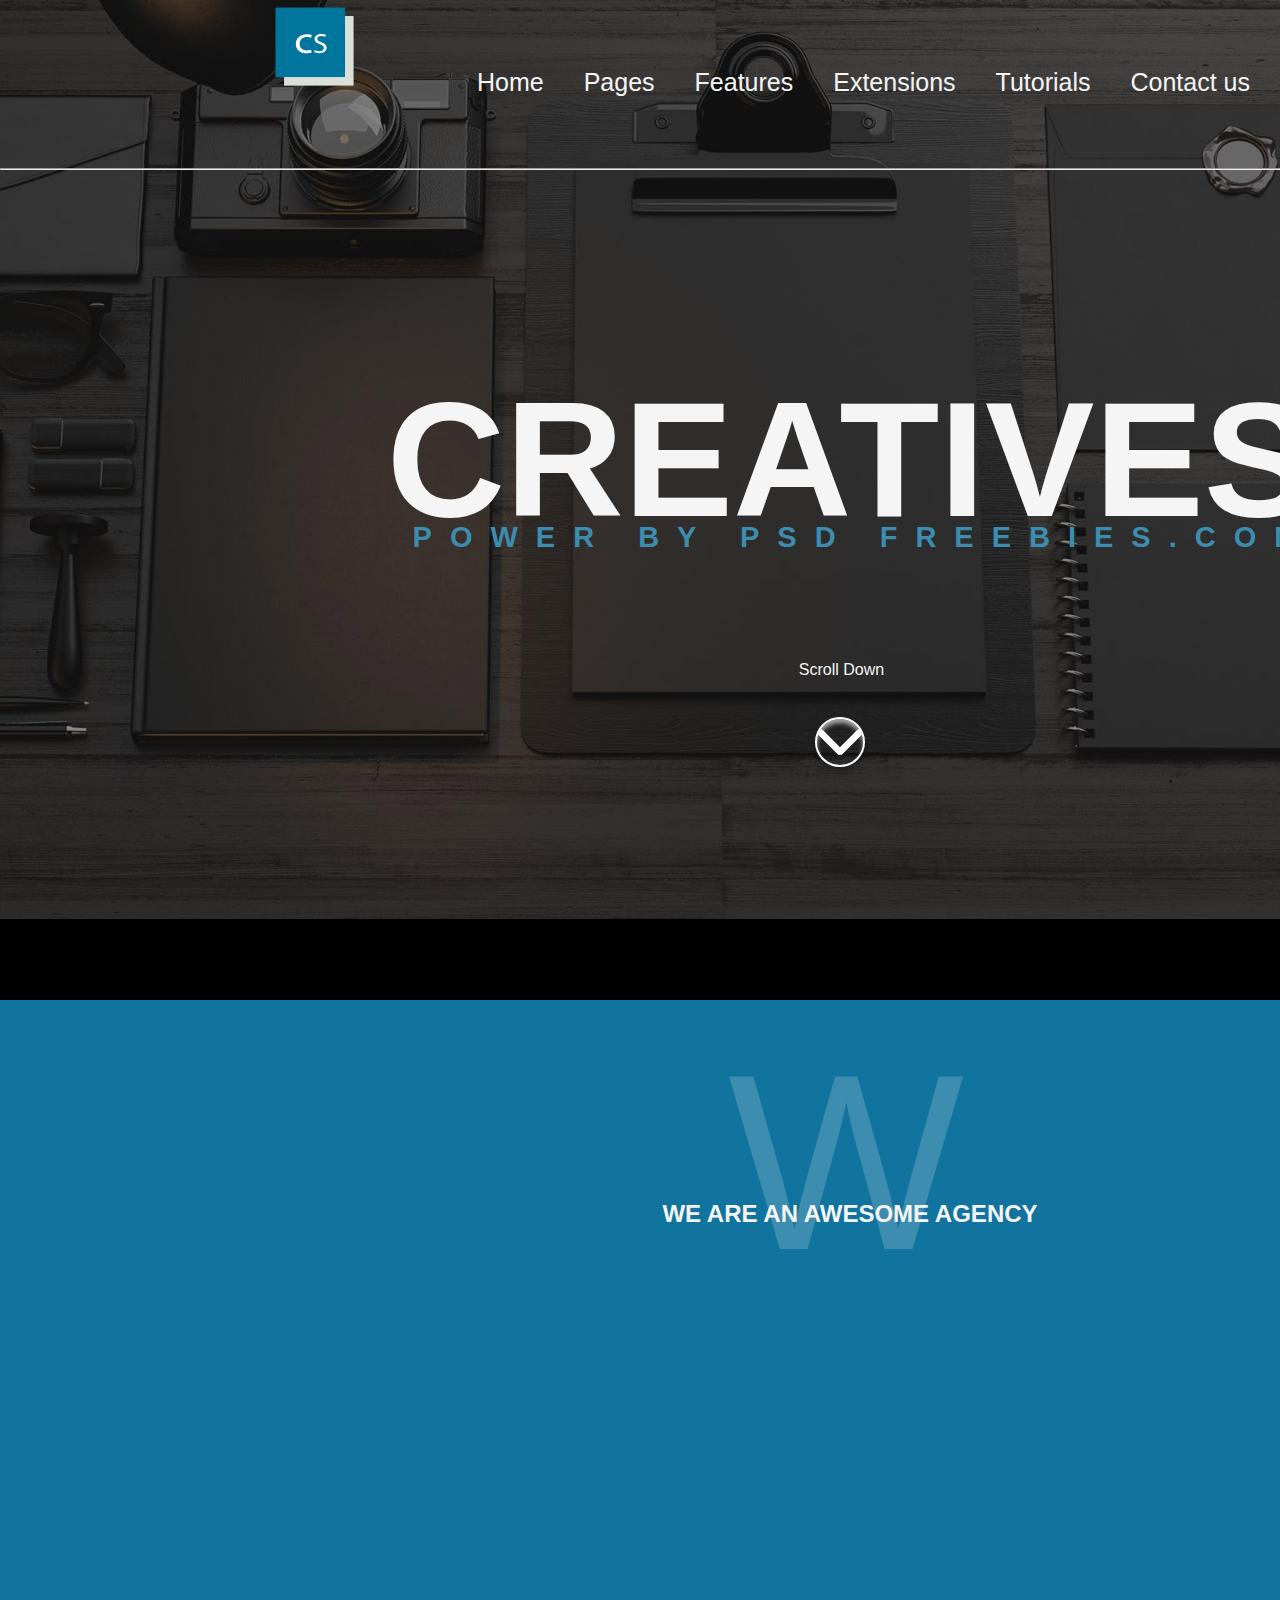
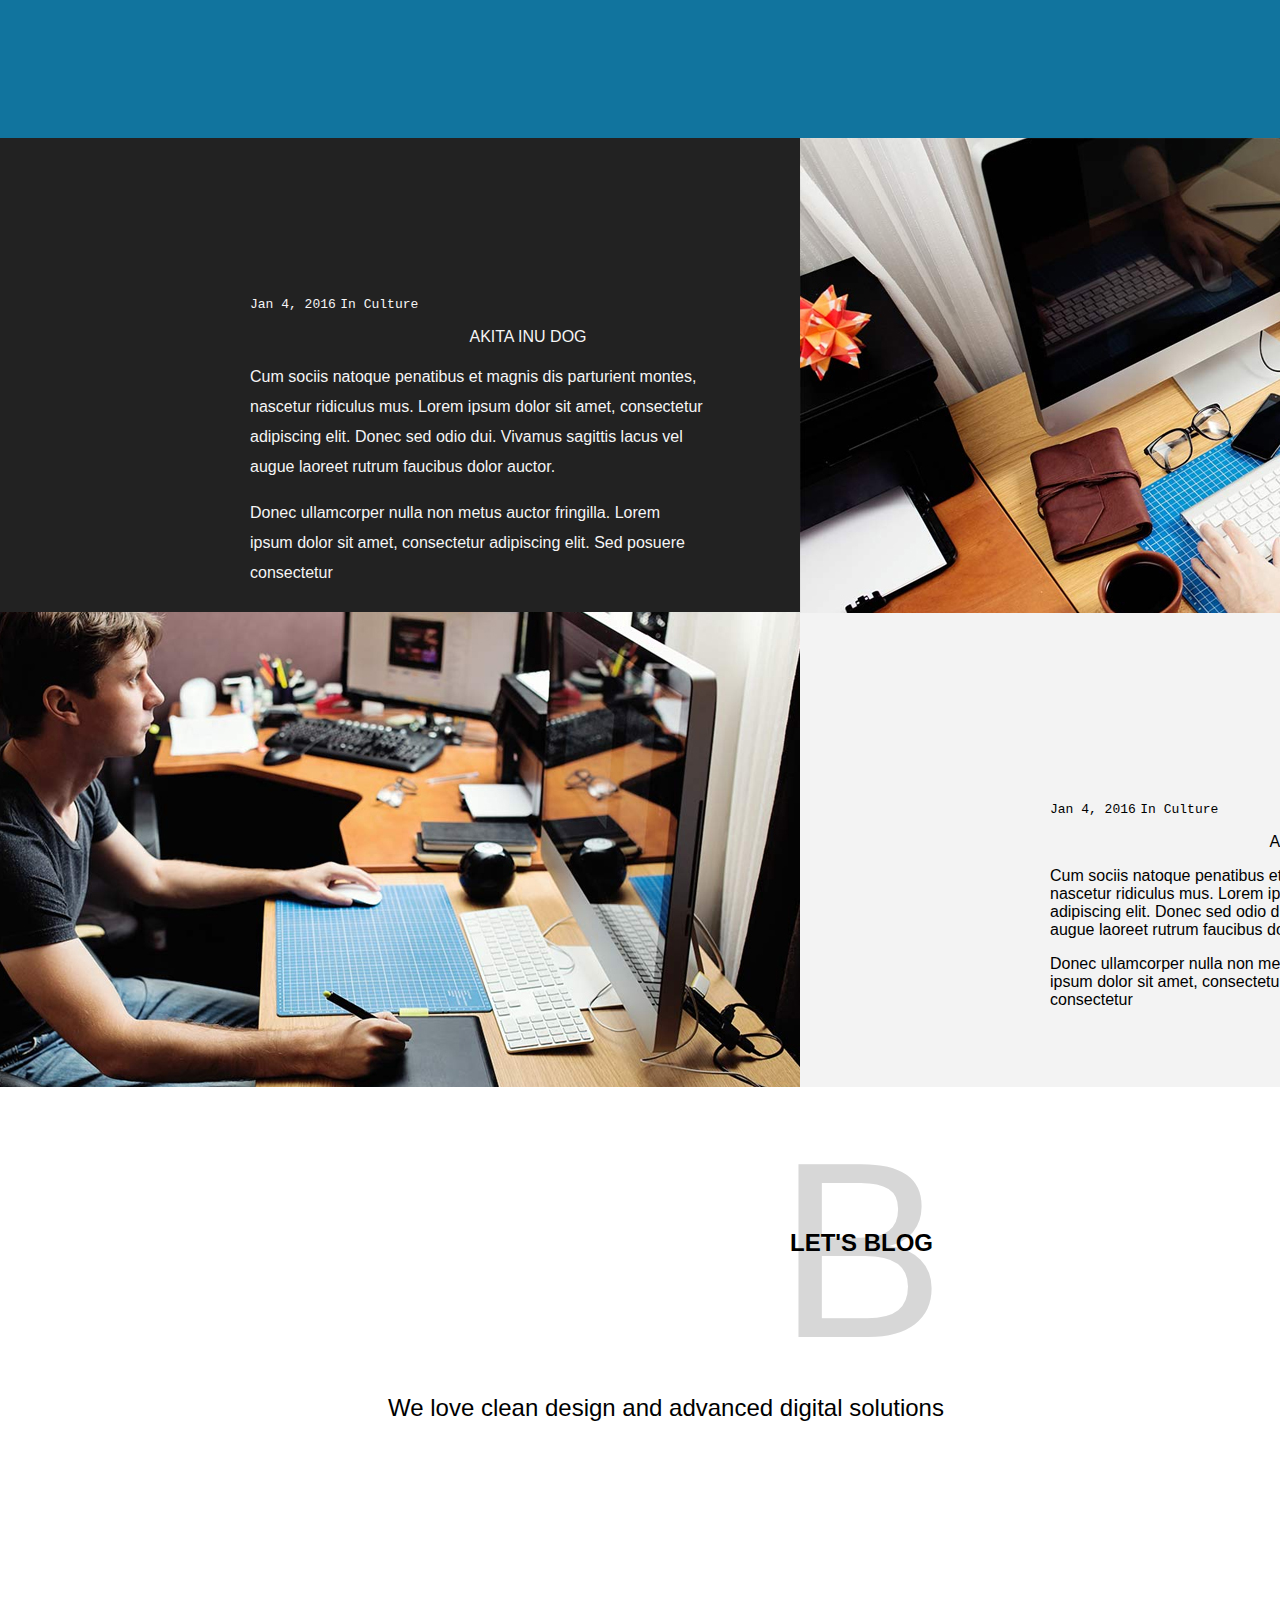
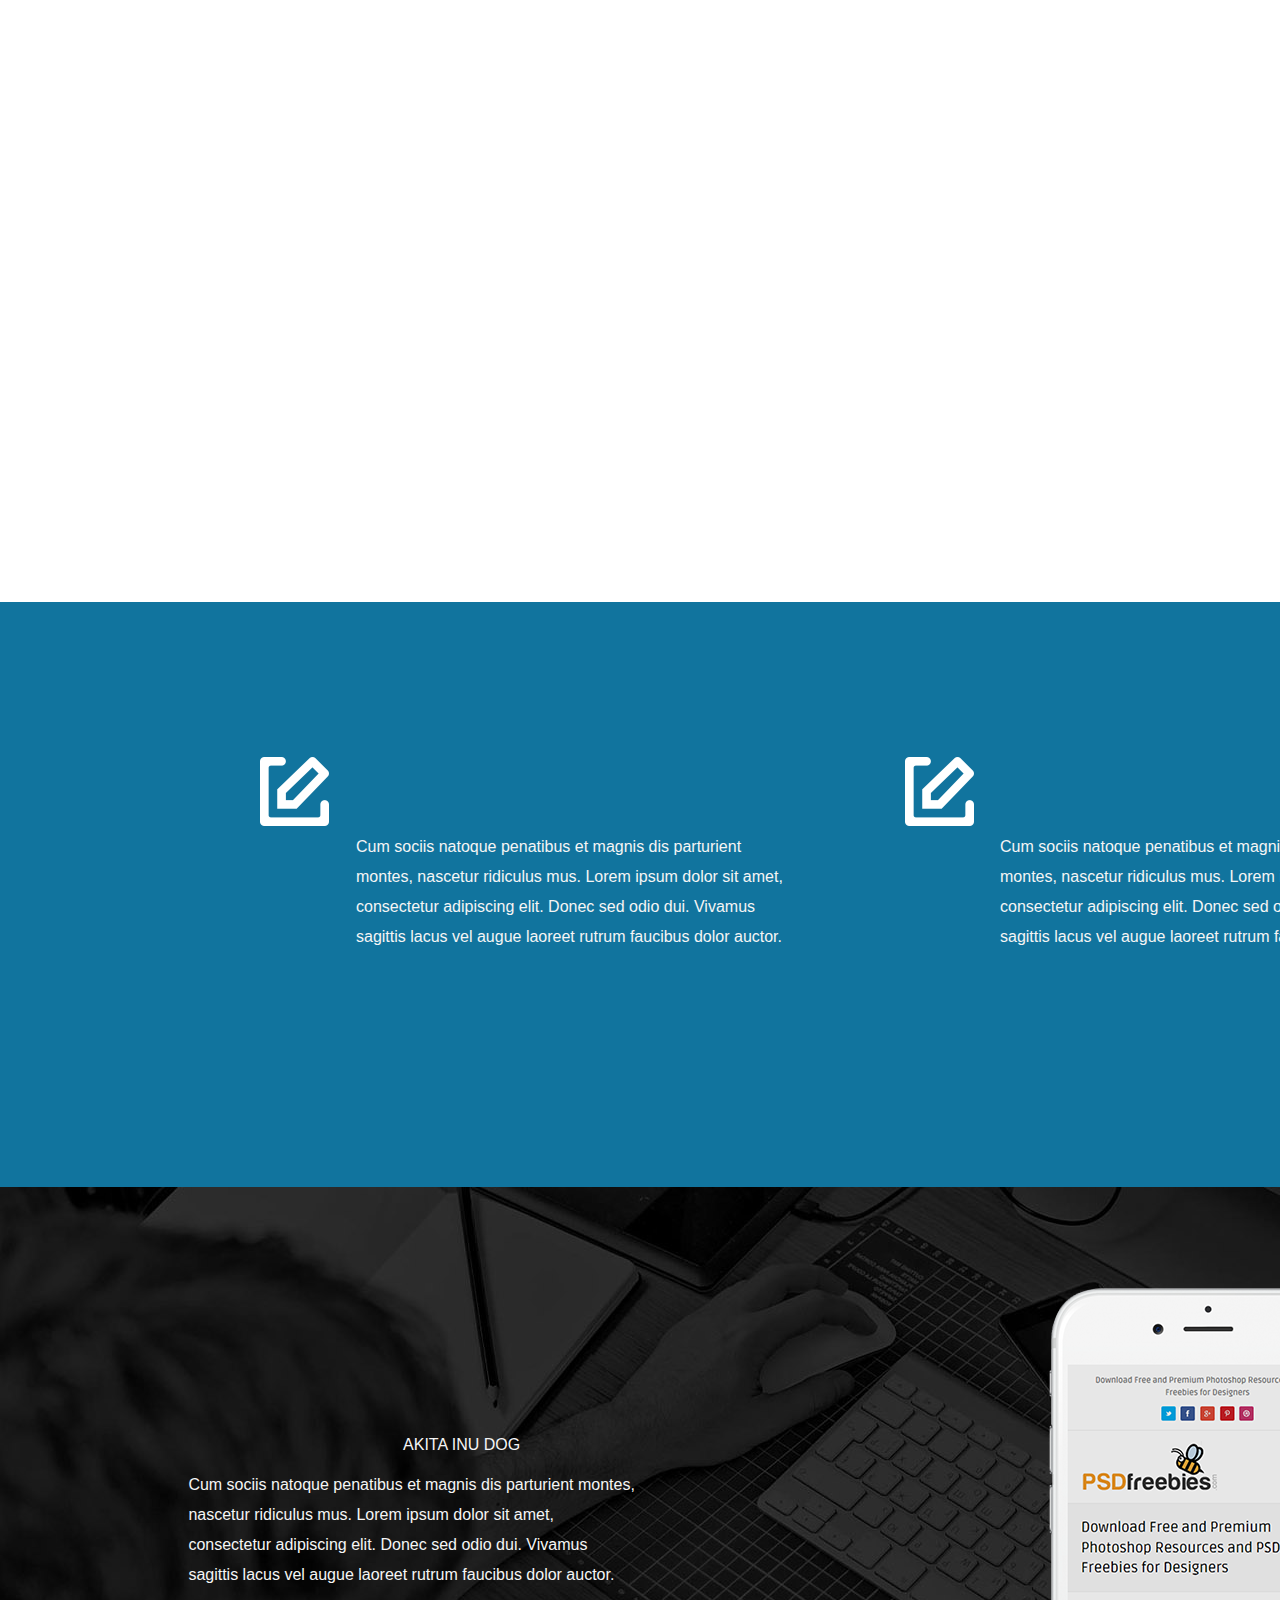
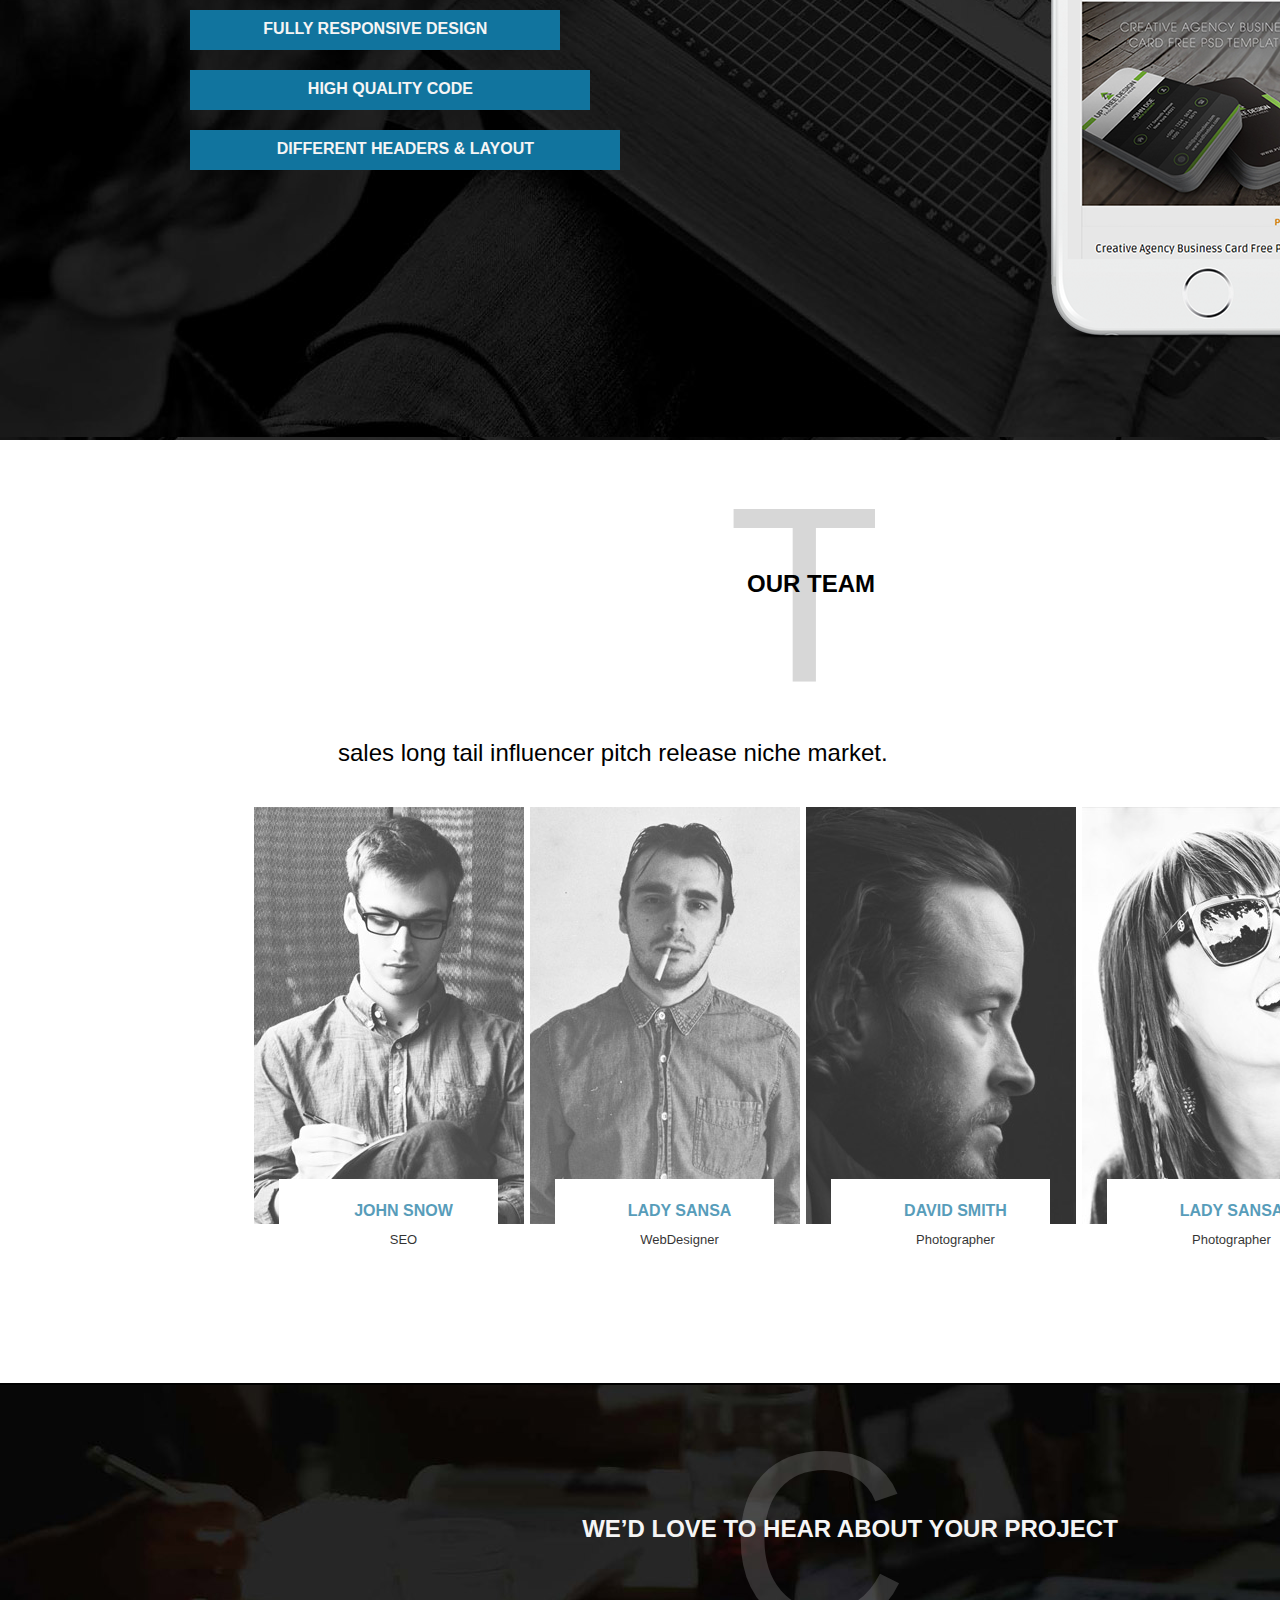
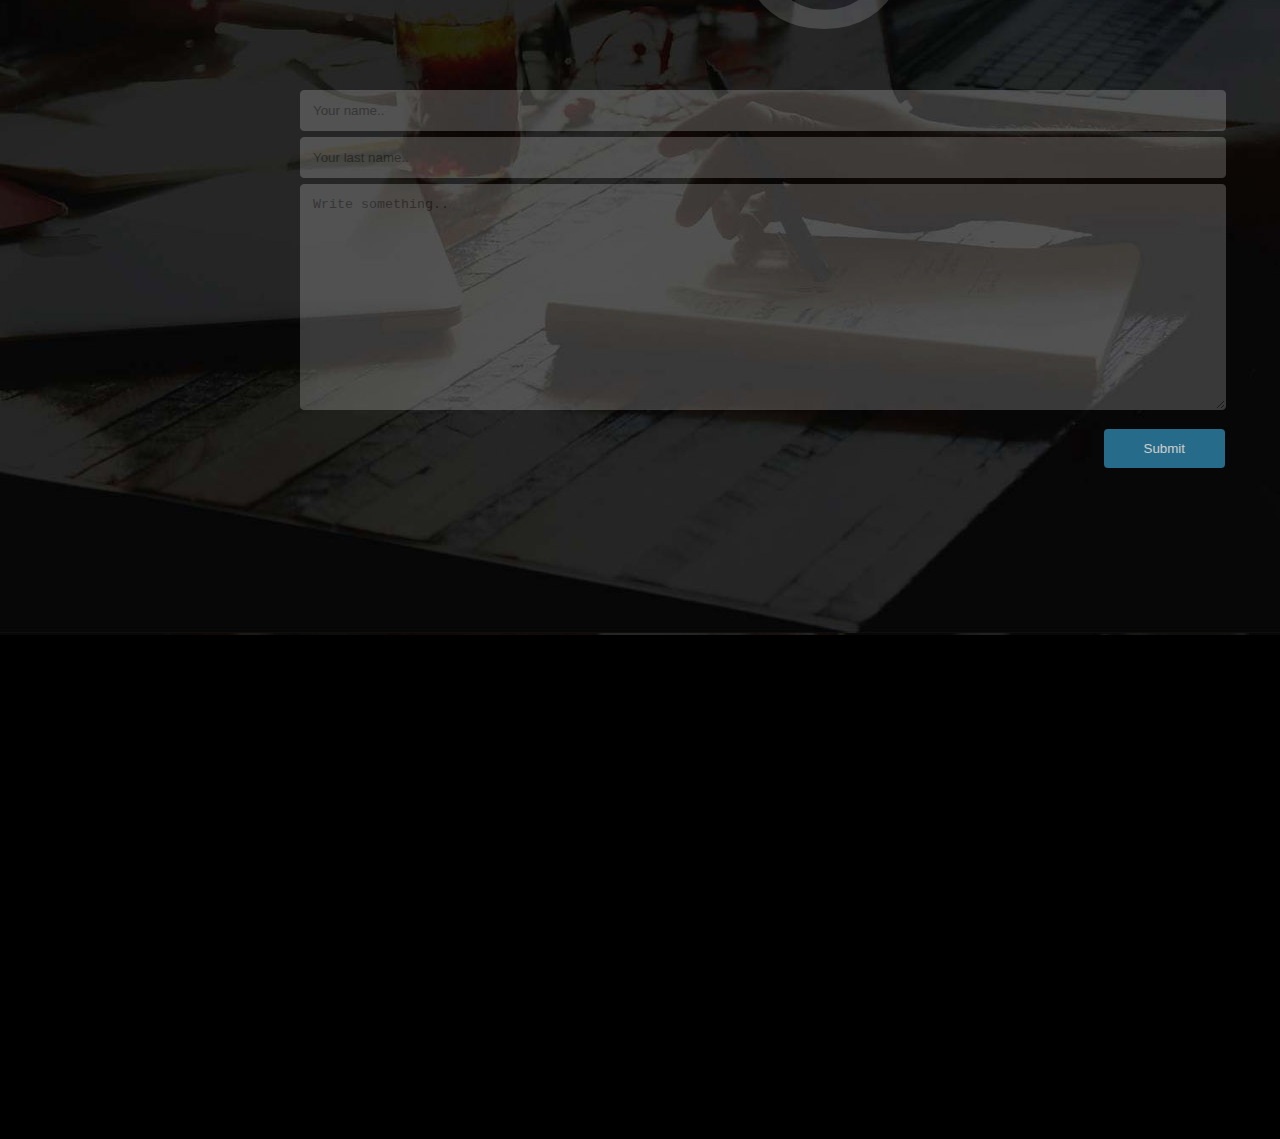
<file: Digital-Agency/index.html>
<!DOCTYPE html>
<html lang="en">
   <head>
      <meta charset="UTF-8">
      <meta name="viewport" content="width=device-width, initial-scale=1.0 maximum-scale=1.0 user-scale=0">
      <meta name="viewport width=1200">
      <title>Digital-Agency</title>
      <link rel="stylesheet" type="text/css" href="style.css">
      <link rel="stylesheet" type="text/css" href="style/animate.css">
      <script src="js/wow.min.js"></script>
      <script>new WOW().init();</script>
   </head>

   <body class="page">
      <header class="header">
         <div class="header__body">
            <section class="header-top">
               <div class="logo header-top__logo">
                  <a class="logo header-top__logo" href="#"></a>
               </div>
               <nav class="menu  header-top__menu bounceInRight wow">
                  <a class="menu__link menu__link__home" href="#">Home</a>
                  <a class="menu__link" href="#">Pages</a>
                  <a class="menu__link" href="#">Features</a>
                  <a class="menu__link" href="#">Extensions</a>
                  <a class="menu__link" href="#">Tutorials</a>
                  <a class="menu__link" href="#">Contact us</a>
               </nav>
               <div class="social-icons-body header-top__social-icons">
                  <a class="social-icons__item social-icon__item-fb"></a>
                  <a class="social-icons__item social-icon__item-tw"></a>
                  <a class="social-icons__item social-icon__item-sk"></a>
                  <a class="social-icons__item social-icon__item-in"></a>
               </div>
               <div class="header-top__line-active-menu">
                  <hr class="header-top__line-active">
               </div>
            </section>
            <section class="header-bottom">
               <h1 class="title title-1 fade-in">Creatives</h1>
               <h3 class="title title-3 header__title-3">
                  Power by PSD freebies.com
               </h3>
               <div class="btn-block">
                  <p class="btn-description header__btn-description">Scroll Down
                  </p>
                  <button class="btn header__btn header__btn-transition" type="button"  name="picture button">
                  </button>
               </div>
            </section>
         </div>
      </header>

      <div class="features">
         <div class="features__body">
            <section class="features-top">
               <h2 class="title title-2 features__title-2">We Are An Awesome Agency</h2>
               <div class="title header__title-3 w">w</div>
            </section>
            <section class="features__botton type-animation wow">
               <div class="features__item-block">
                  <div class="item-image">
                     <div class="feature__item item1"></div>
                     <div class="circle"></div>
                  </div>
                  <div class="title title-4 features__title">
                     Feature one
                  </div>
                  <div class="text">
                     Aenean lacinia bibendum nulla sed consectetur. Vivamus sagittis lacus vel augue laoreet rutrum faucibus
                  </div>
               </div>
               <div class="features__item-block">
                  <div class="item-image">
                     <div class="feature__item item2"></div>
                     <div class="circle"></div>
                  </div>
                  <div class="title title-4 features__title">
                     Feature two
                  </div>
                  <div class="text">
                     Aenean lacinia bibendum nulla sed consectetur. Vivamus sagittis lacus vel augue laoreet rutrum faucibus
                  </div>
               </div>
               <div class="features__item-block">
                  <div class="item-image">
                     <div class="feature__item item3"></div>
                     <div class="circle"></div>
                     <div class="title title-4 features__title">
                        Feature three
                     </div>
                     <div class="text">
                        Aenean lacinia bibendum nulla sed consectetur. Vivamus sagittis lacus vel augue laoreet rutrum faucibus 
                     </div>
                  </div>
               </div>
               <div class="features__item-block">
                  <div class="item-image">
                     <div class="feature__item item4"></div>
                     <div class="circle"></div>
                  </div>
                  <div class="title title-4 features__title">
                     Feature Four
                  </div>
                  <div class="text">
                     Aenean lacinia bibendum nulla sed consectetur. Vivamus sagittis lacus vel augue laoreet rutrum faucibus
                  </div>
               </div>
            </section>
         </div>
      </div>

      <div class="news">
         <div class="agency-news agency-news-1">
            <div class="agency-news__agency-text agency-news__agency-text-1">
               <p>
                  <samp>Jan 4, 2016</samp>  <samp>In Culture</samp> 
               </p>
               <div class="title title-3">
                  AKITA INU DOG
               </div>
               <p class="text">
                  Cum sociis natoque penatibus et magnis dis parturient montes, nascetur ridiculus mus. Lorem ipsum dolor sit amet, consectetur adipiscing elit. Donec sed odio dui. Vivamus sagittis lacus vel augue laoreet rutrum faucibus dolor auctor.
               </p>
               <p class="text">
                  Donec ullamcorper nulla non metus auctor fringilla. Lorem ipsum dolor sit amet, consectetur adipiscing elit. Sed posuere consectetur	
               </p>
            </div>
            <div class="agency-news__agency-photo agency-news__agency-photo-1 fade-in"></div>
         </div>
         <div class="agency-news agency-news-2">
            <div class="agency-news__agency-photo agency-news__agency-photo-2 fade-in"></div>
            <div class="agency-news__agency-text">
               <div class="agency-news__agency-text agency-news__agency-text-2">
                  <p>
                     <samp>Jan 4, 2016</samp>  <samp>In Culture</samp> 
                  </p>
                  <div class="title title-3">
                     AKITA INU DOG
                  </div>
                  <p>
                     Cum sociis natoque penatibus et magnis dis parturient montes, nascetur ridiculus mus. Lorem ipsum dolor sit amet, consectetur adipiscing elit. Donec sed odio dui. Vivamus sagittis lacus vel augue laoreet rutrum faucibus dolor auctor.
                  </p>
                  <p>
                     Donec ullamcorper nulla non metus auctor fringilla. Lorem ipsum dolor sit amet, consectetur adipiscing elit. Sed posuere consectetur	
                  </p>
               </div>
            </div>
         </div>
      </div>

      <div class="blog">
         <div class="blog__body">
            <section class="blog__top">
               <h2 class="title title-2 blog__title-2">Let's blog</h2>
               <div class="title header__title-3 w b">b</div>
               <h2 class="blog__h2">We love clean design and advanced digital solutions</h2>
            </section>
            <section class="blog__botton type-animation wow animated" style="visibility: visible; animation-name: type-animation;">
               <div class="blog__item-block">
                  <div class="blog__item">
                     <div class="blog__item-image item-image__photo-1">
                     </div>
                     <div class="title title-4 blog__title blog__title__m">
                        Fresh Summer Campaign
                     </div>
                     <div class="text blog__title">
                        Cum sociis natoque penatibus et magnis dis parturient montes, nascetur ridiculus mus. Lorem ipsum dolor sit amet, consectetur adipiscing elit. Donec sed odio dui. Vivamus sagittis lacus vel augue 
                     </div>
                  </div>
               </div>
               <div class="blog__item-block">
                  <div class="blog__item">
                     <div class="blog__item-image item-image__photo-2">
                     </div>
                     <div class="title title-4 blog__title blog__title__m">
                        Fresh Summer Campaign
                     </div>
                     <div class="text blog__title">
                        Cum sociis natoque penatibus et magnis dis parturient montes, nascetur ridiculus mus. Lorem ipsum dolor sit amet, consectetur adipiscing elit. Donec sed odio dui. Vivamus sagittis lacus vel augue 
                     </div>
                  </div>
               </div>
               <div class="blog__item-block">
                  <div class="blog__item">
                     <div class="blog__item-image item-image__photo-3">
                     </div>
                     <div class="title title-4 blog__title blog__title__m">
                        Fresh Summer Campaign
                     </div>
                     <div class="text blog__title">
                        Cum sociis natoque penatibus et magnis dis parturient montes, nascetur ridiculus mus. Lorem ipsum dolor sit amet, consectetur adipiscing elit. Donec sed odio dui. Vivamus sagittis lacus vel augue 
                     </div>
                  </div>
               </div>
               <div class="blog__item-block">
                  <div class="bloga__item">
                     <div class="blog__item-image item-image__photo-4">
                     </div>
                     <div class="title title-4 blog__title blog__title__m">
                        Fresh Summer Campaign
                     </div>
                     <div class="text blog__title">
                        Cum sociis natoque penatibus et magnis dis parturient montes, nascetur ridiculus mus. Lorem ipsum dolor sit amet, consectetur adipiscing elit. Donec sed odio dui. Vivamus sagittis lacus vel augue
                     </div>
                  </div>
               </div>
            </section>
         </div>
      </div>

      <div class="quick-action">
         <div class="quick-action-body">
            <div class="quick-action__item-block">
               <div class="quick-action__item quick-action__item-1"></div>
               <div class="text">Cum sociis natoque penatibus et magnis dis parturient montes, nascetur ridiculus mus. Lorem ipsum dolor sit amet, consectetur adipiscing elit. Donec sed odio dui. Vivamus sagittis lacus vel augue laoreet rutrum faucibus dolor auctor.</div>
            </div>
            <div class="quick-action__item-block">
               <div class="quick-action__item quick-action__item-2"></div>
               <div class="text">Cum sociis natoque penatibus et magnis dis parturient montes, nascetur ridiculus mus. Lorem ipsum dolor sit amet, consectetur adipiscing elit. Donec sed odio dui. Vivamus sagittis lacus vel augue laoreet rutrum faucibus dolor auctor.</div>
            </div>
         </div>
      </div>

      <div class="key-feature">
         <div class="key-feature-body">
            <div class="key-feature__text-area">
                <div class="title title-3">
                  AKITA INU DOG
               </div>
               <p class="text key-feature__text">
                  Cum sociis natoque penatibus et magnis dis parturient montes,<br> nascetur ridiculus mus. Lorem ipsum dolor sit amet,<br> consectetur adipiscing elit. Donec sed odio dui. Vivamus<br> sagittis lacus vel augue laoreet rutrum faucibus dolor auctor.
               </p>

               <div class="title title-4 figure-1">Fully Responsive Design</div>
               <div class="title title-4 figure-2">High Quality Code</div>
               <div class="title title-4 figure-3">Different Headers & Layout</div>
               
            </div>
            <div class="key-feature__rectangle-area bounce-4"></div>  
         </div>
      </div>

      <div class="our-team">
         <div class="our-team-body">
            <section class="our-team__top">
               <h2 class="title title-2 our-team__title-2">Our Team</h2>
               <div class="title header__title-3 w t">t</div>
               <h2 class="our-team__h2">sales long tail influencer pitch release niche market.</h2>
            </section>
            <section class="our-team__botton">

               <div class="our-team__block-item-1">

                  <div class="our-team__text-group">
                     <div class="title title-4 our-team__title our-team__title__m">
                        JOHN SNOW
                     </div>
                     <div class="text our-team__title our-team__text">
                        SEO
                     </div>
                  </div>
               </div>

               <div class="our-team__block-item-2">
                  <div class="our-team__text-group">
                     <div class="title title-4 our-team__title our-team__title__m">
                        LADY SANSA
                     </div>
                     <div class="text our-team__title our-team__text">
                        WebDesigner
                     </div>
                  </div>
               </div>

               <div class="our-team__block-item-3">
                  <div class="our-team__text-group">
                     <div class="title title-4 our-team__title our-team__title__m">
                        DAVID SMITH
                     </div>
                     <div class="text our-team__title our-team__text">
                        Photographer
                     </div>
                  </div>
               </div>

               <div class="our-team__block-item-4">
                  <div class="our-team__text-group">
                     <div class="title title-4 our-team__title our-team__title__m">
                        LADY SANSA
                     </div>
                     <div class="text our-team__title our-team__text">
                        Photographer
                     </div>
                  </div>
               </div>

            </section>
         </div>
      </div>
      <div class="form">
         <div class="form-body">
            <section class="form__top">
               <h2 class="title title-2 form__title-2">
                  We’d love to hear about your project</h2>
               <div class="title header__title-3 w c">c</div>
            </section>
            <section class="form__botton">
               <form action="/action_page.php">
    <div class="row">
      <div class="col-e"> 
      </div>
      <div class="col-text">
        <input type="text" id="fname" name="firstname" placeholder="Your name..">
      </div>
    </div>
    <div class="row">
      <div class="col-e">
      </div>
      <div class="col-text">
        <input type="text" id="lname" name="lastname" placeholder="Your last name..">
      </div>
    </div>
    <div class="row">
      <div class="col-e">
        
      </div>
      <div class="col-text">
        <textarea id="subject" name="subject" placeholder="Write something.." style="height:200px"></textarea>
      </div>
    </div>
    <div class="row">
      <input type="submit" value="Submit">
    </div>
  </form>
            </section>   
         </div>
      </div>
      <div class="map">


         <iframe src="https://www.google.com/maps/embed?pb=!1m18!1m12!1m3!1d2625.0608529789483!2d2.339131151166617!3d48.857049979185696!2m3!1f0!2f0!3f0!3m2!1i1024!2i768!4f13.1!3m3!1m2!1s0x0%3A0xa54e32de420dbb43!2z0J_Qu9C-0YnQsNC00Ywg0JTQvtGE0LjQvdCw!5e0!3m2!1sru!2sru!4v1609750596131!5m2!1sru!2sru" width="100%" height="500" frameborder="0" style="border:0;" allowfullscreen="" aria-hidden="false" tabindex="0"></iframe>
         
      </div>
      


   </body>
</html>
</file>
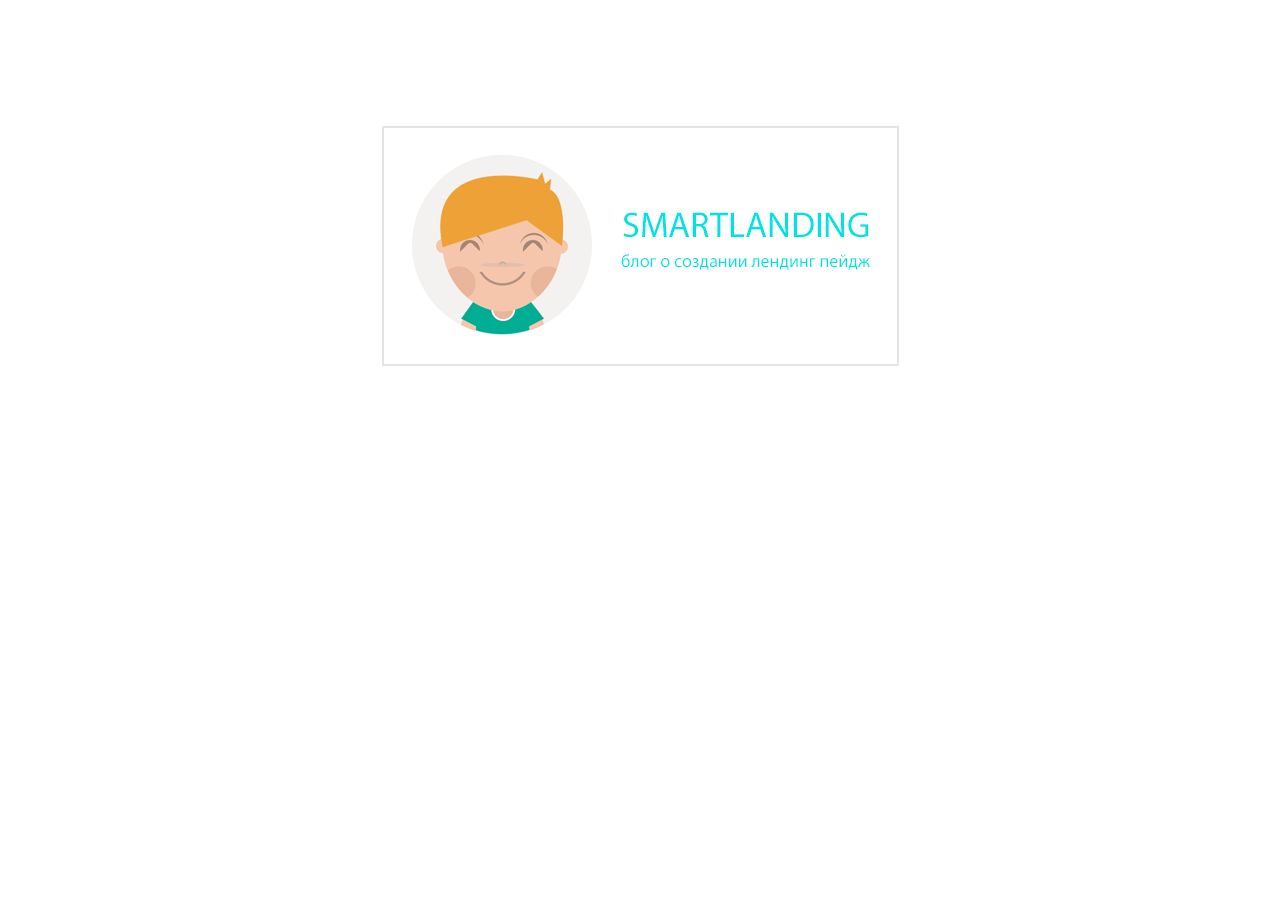
<file: Digital-Agency/animated/animated/animated/index.html>
<!DOCTYPE HTML>
<html>
<head>
<meta charset="utf-8">
<title>Анимация при прокрутке страницы smartlanding.biz</title>
<link rel="stylesheet" href="css/style.css">
<link rel="stylesheet" media="all" href="css/animate.css">
<script src="js/wow.min.js"></script>
<script>new WOW().init();</script>
</head>
<body>
	
	<div class="logo" >
		<a href="smartlanding.biz"><img src="images/logo.png" class="bounceInRight wow" alt="анимация элементов при прокрутке страницы"/></a>
	</div>


</body>
</html>
</file>
<file: Digital-Agency/style.css>
body {
	margin: 0;
	padding: 0;
}



.page {
	width: 1600px;
	background: #000000;
	color: #f5f5f5;
	font-family:"Arial";
	min-width: 1100px;
    max-width: 1600px;
}

.text {
	background: none;
	line-height:30px;
}
.header__body {
	height: 1200px;
	background: url(img/header/1.jpg) no-repeat;
	background-size: 100%;
}


.header-top {
	height: 115px;
}
.logo {
	background: url(img/header/logo.svg) no-repeat; 
}




.header-top__logo {
	width:107px;
	height:107px; 
	margin-left: 268px;
}



.menu {
	display: flex;
	justify-content: center;
	margin-top: -39px;
	height: 100px;
	
}

.header-top__menu {
	margin-left: 87px;
 }

.menu__link {
	text-decoration: none;
	margin-left: 40px;
	color: #f5f5f5;
	font-size: 25px;
	
}

.menu__link:hover {
  transition: color 0.3s;
  border-bottom: solid #3c8daf 8px;

}

.menu__link__home {

}



.social-icons-body {
	width: 168px;
	height: ;
}

.social-icons__item {
	display: inline-block;
	width: 140px;
	height: 40px;
	size: 100%;
	position: absolute;
	cursor: pointer;
	background: url(img/header/s-1.png) no-repeat;
	background-position: -1000px 0;
	top: 66px;
}




.social-icon__item-fb {
	background-position: 0px 0px;
	left: 1395px;
}


.social-icon__item-tw {
	background-position: 179px 0px;
	left: 1395px;
}

.social-icon__item-sk {
	background-position: 166px 0px;
	left: 1430px;
}

.social-icon__item-in {
	background-position: -120px 0px;
	left: 1514px;
}


.header-top__social-icons {
}



.header-top__line-active-menu {
	
}

.header-top__line-active {
position: absolute;
width: 1600px;
background-position: 0px 0px;
top: 160px;
}


.header-bottom {
}
.title {
	text-align: center;
	text-transform: uppercase;
	margin-left: 100px;
}
.title-1 {
	font-size: 164px;

	margin-top: 251px;
}
.title-3 {
}
.header__title-3 {
	color: #3c8daf;
	margin-top: -143px;
	font-size: 29px;
	margin-left: 129px;
	letter-spacing: 18px;
}




/*КНОПКА*/

.btn {
  /*border: 1px solid #ffffff;
  border-radius: 100%;
  padding: 25px;*/
}

.btn-block {
  text-align: center;
  /*margin-top: 400px;*/
  vertical-align: bottom;
}

.header__btn-description {
  margin-top: 107px;
  margin-left: 83px;
}

.header__btn {
  display: inline-block;
  position: relative;
  width: 50px;
  height: 50px;
  line-height: 30px;
  margin-top: 22px;
  padding-top:17px;
  padding-left:10px;
  margin-left: 80px;

  background: rgba(255, 255, 255, 0.01);
  background-image:url(img/header/b-1.svg); 
  
  box-shadow:
   inset rgba(255,255,255,.6) 0 .3em .3em,
   inset rgba(0,0,0,.2) 0 -.1em .3em,
   rgba(0,0,0,.2) 0 .5em 5px;
  transition: background .2s ease-in-out;
  border: 2px solid #fff;
  border-radius: 100%;
  text-align: center;
  outline: none;
  text-decoration: none;
  transition: width 0.3s ease-out,
              height 0.3s ease-out,
              line-height 0.3s ease-out;

    /*! -webkit-animation: shake 1.7s linear reverse infinite; */
  animation: shake 1.7s linear reverse infinite;
  
}



/*END КНОПКА*/



.header__btn-description {
}
.header__btn {
}


.features {
}
.features__body {
	height:738px;
	background-color:#11749e;
	margin-top: -220px;
}


.features-top {
}
.title {
}
.title-2 {
}
.features__title-2 {
	padding-top: 200px;
}


.w {
	float: left;
	padding-left: 680px;
	margin-top: -229px;
	font-size: 250px;
	margin-left: 48px;
}

.features__botton {
	width: 1200px;
	margin-top: 20px;
	margin-left: 200px;
	display: flex;
	justify-content: center;
	flex-wrap: nowrap; 
}
.features__item-block {
	width: 270px;
	margin-right: 15px;
}





.item-image {
	revealator-zoomout
	revealator-delay2
}

.circle {
	width: 120px;
    height: 120px;
    background: #2e85aa;
    -moz-border-radius: 60px;
    -webkit-border-radius: 60px;
    border-radius: 60px;
    margin-left: 58px;
}


.feature__item {
	background: url(img/feature/1-item.png) no-repeat;
	width: 45px;
	height: 45px;
	position: absolute;
	background-position: 0px 10px;
	top: 30px;
	left: 1358px;
	z-index: 100px;

}

.item1 {
	left: 126px;
}

.item2 {
	left: 413px;
}

.item3 {
	left: 693px;
	background-position: -47px 7px;
}

.item4 {
	left: 978px;
	background-position: -89px 7px;
}

.title-4 {
	margin:20px 0;
	margin-left:-25px;
	font-weight: bold;
}

 .news {
 	display: grid;
	grid-template-columns: repeat(3, 3fr);
	grid-gap:0 0px;
 }


.agency-news-1 {
	background: url(img/feature/in0.jpg) no-repeat;
}


.agency-news__agency-photo-1 {
background: url(img/feature/in2.jpg) no-repeat;
width: 800px;
height: 475px;

}

.agency-news__agency-text {
	width: 456px;
	height: 260px;
	padding-left: 250px;
	padding-top: 140px;
	padding-bottom: 74px;
}

.agency-news__agency-photo-2 {
  background: url(img/feature/in1.jpg) no-repeat;
  width: 800px;
  height: 475px;
}

.agency-news-2 {
	background-color: #f3f3f3;
	color: #000000;
}


.agency-news__agency-text-2 {
	padding-left:0px;
	padding-top: 30px;
}


.blog__body {
	background-color: #ffffff;
	height: 1015px;
	padding:50px;
}

.b {
	color: #d7d7d7;
	margin-top: -170px;
}

.blog__title-2 {
	color: black;
	margin-left: 123px;
	margin-top: 0px;
	padding-top: 92px;
}

/*не понимаю почему не встает по центру - марджин больше 
не работает (переносит на другую строку текст, частично.*/
.blog__h2 {
	color: black;
	margin-top: 113px;
	margin-bottom: 40px;
	margin-left: 318px;
	margin-right: 0px;
	padding-left: 20px;
	width: 602px;
	font-weight: normal;
}





.blog__botton {
	display: flex;
	justify-content: center;
	width: 1200px;
    margin-top: 20px;
    margin-left: 200px;
    flex-wrap: nowrap;
}

.blog__item-image {
	width: 270px;
	height: 277px;
	margin-left:15px;
}

.item-image__photo-1 {
	background: url(img/blog-area/1.jpg) no-repeat;
  
}

.item-image__photo-2 {
	background: url(img/blog-area/2.jpg) no-repeat;
	
}

.item-image__photo-3 {
	background: url(img/blog-area/3.jpg) no-repeat;
	
}

.item-image__photo-4 {
	background: url(img/blog-area/4.jpg) no-repeat;
	
}

.blog__title {
	color: black;
	width:240px;
	margin-left:30px;
}

.blog__title__m {
	color: #2e85aa;
}


.quick-action-body {
	display: flex;
	justify-content: center;
	height: 355px;
	padding-top: 230px;
	background-color: #11749e;
}


.quick-action__item-block {
	width: 444px;
	padding-left: 200px;

}

.quick-action__item {
	background: url(img/com-area/1.png) no-repeat;
	width: 80px;
	height: 80px;
	position: absolute;
	background-position: 0px 0px;
	top: 3950px;
	
}

.quick-action__item-1 {
	left: 255px;
}

.quick-action__item-2 {
	left: 900px;
}

.key-feature-body {
	height: 853px;
	background: url(img/key-feature/1.jpg);
	display: flex;
	justify-content: space-around;
	align-items:center;
	align-self:center;
}


.figure-1 {
	height:20px; 
	width:370px;
	background-color: #11749e;
	margin-left: 2px;
	padding-top: 10px;
	padding-bottom: 10px;	
}

.figure-2 {
	height:20px; 
	width:400px;
	background-color: #11749e;
	margin-left: 2px;
	padding-top: 10px;
	padding-bottom: 10px;

}

.figure-3 {
	height:20px; 
	width:430px;
	background-color: #11749e;
	margin-left: 2px;
	padding-top: 10px;
	padding-bottom: 10px;
}

.key-feature__rectangle-area {
	background: url(img/key-feature/2.png) no-repeat;
	width: 400px;
	height: 700px;
	animation-duration: 2s;
    animation-iteration-count: infinite;
	transform-origin: bottom;
}


.box {
        align-self: flex-end;
        animation-duration: 2s;
        animation-iteration-count: 1;
        background-color: #F44336;
        height: 200px;
        margin: 0 auto 0 auto;
        transform-origin: bottom;
        width: 200px;
    }
    .bounce-4:hover {
        animation-name: bounce-4;
        animation-timing-function: ease;
    }



.our-team-body {
	height: 943px;
	background-color: #ffffff;
}

.t {
	color: #d7d7d7;
	margin-top: -166px;
}

.our-team__title-2 {
	color: black;
	margin-left: 22px;
	margin-top: 0px;
	padding-top: 130px;
}


.our-team__h2 {
	color: black;
	margin-top: 113px;
	margin-bottom: 40px;
	margin-left: 318px;
	margin-right: 0px;
	padding-left: 20px;
	width: 602px;
	font-weight: normal;
}

.our-team__title {
	color: black;
	
	margin-left:30px;
}

.our-team__title__m {
	color: #2e85aa;
}

.our-team__botton {
	display: flex;
	justify-content: center;

}

.our-team__text {
	font-size: 13px;
	margin-top: -15px;
}

.imageContainer {
    position: relative;
    width: 100%;
    margin-bottom: 15px;
    overflow: hidden;
    border: 1px solid #fff;
    
}



.our-team__block-item-1 {
	background: url(img/our-team/1.jpg) no-repeat;
	width: 270px;
	height: 417px;
	margin-left: 6px;
	opacity: 0.8;
}






.our-team__block-item-2 {
	background: url(img/our-team/2.jpg) no-repeat;
	width: 270px;
	height: 417px;	
	margin-left: 6px;
	opacity: 0.8;
}

.our-team__block-item-3 {
	background: url(img/our-team/3.jpg) no-repeat;
	width: 270px;
	height: 417px;	
	margin-left: 6px;
	opacity: 0.8;
}

.our-team__block-item-4 {
	background: url(img/our-team/4.jpg) no-repeat;
	width: 270px;
	height: 417px;
	margin-left: 6px;
	opacity: 0.8;	
}

.our-team__text-group {
	width:219px;
	height: 80px;
	background: #ffffff;
	margin-top: 372px;
	margin-left: 25px;
	display: flex;
	justify-content: center;
	flex-direction:column;
	align-items:center;
}


.form-body {
	height: 850px;
	background: url(img/form/1.jpg);
	margin-top: -18px;
}

.c {
	color: #d7d7d7;
	margin-top: -166px;
	opacity: 0.2;
}

.form__title-2 {
	padding-top: 130px;
}


.form__botton {
	margin-right: 400px;
}


input[type=text], select, textarea {
    width: 100%;
    padding: 12px;
    border: 1px solid #ffffff;
    border-radius: 4px;
    resize: vertical;
    opacity: 0.2;

}



input[type=submit] {
    background-color: #2e85aa;
    color: white;
    padding: 12px 40px;
    margin-right: -25px;
    margin-top: 15px;
    border: none;
    border-radius: 4px;
    cursor: pointer;
    float: right;
    opacity: 0.8;
    vertical-align: middle;
    position: relative;
    z-index: 1;

}

input[type=submit]:hover {
    background-color: white;
    color: #2e85aa;
    transform: scale3d(0.9, 0.9, 1);

}



.col-e {
    float: left;
    width: 300px;
    margin-top: 6px;
}

.col-text {
    float: left;
    width: 900px;
    margin-top: 6px;


}


.row:after {
    content: "";
    display: table;
    clear: both;


}


@media screen and (max-width: 600px) {
    .col-e, .col-text, input[type=submit] {
        width: 100%;
        margin-top: 0;

    }
}

.map {
	width: 100%;
	height: 500px;
	background: black;

}
</file>
<file: Digital-Agency/animated/animated/animated/css/style.css>
.wrapper{
width: 1336px;
margin:0 auto;
text-align: center;
}

.logo {
	width: 517px;
	height: 240px;
	margin:10% auto;
}
</file>
